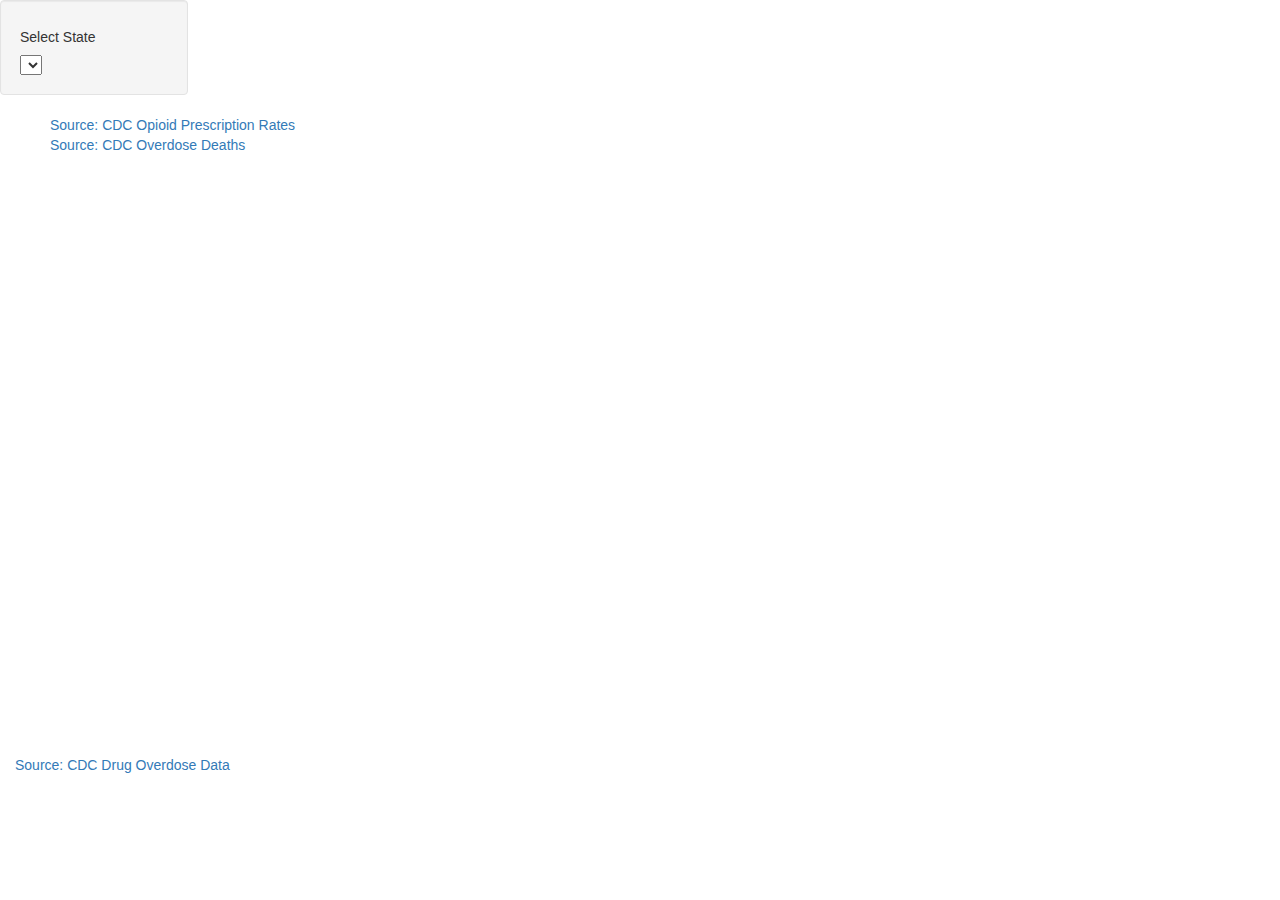
<file: BarCharts/barchart_index.html>
<!DOCTYPE html>
<html lang="en">

<head>
  <meta charset="UTF-8">
  <meta name="viewport" content="width=device-width, initial-scale=1.0">
  <meta http-equiv="X-UA-Compatible" content="ie=edge">
  <link rel="stylesheet" href="https://maxcdn.bootstrapcdn.com/bootstrap/3.3.7/css/bootstrap.min.css">
  <link rel="stylesheet" href="barchart_styles.css">
  
</head>

<body>

    <div class="row">
      <div class="col-md-2">
        <div class="well">
          <h5>Select State</h5>
        <select id="selDataset">
        </select>
        </div>
      </div>
      <div  class="col-md-5">
        <div class = 'chartz' id="bar"></div>
      </div>
      <div class="col-md-5">
        <div class = 'chartz'  id="gauge"></div>
      </div>
    </div>
    <div class="row"></div>
      <div class="col-md-12 sources">
        <a href="https://www.cdc.gov/drugoverdose/rxrate-maps/index.html" target="_blank" rel="noopener noreferrer" >Source: CDC Opioid Prescription Rates</a><br>
        <a href="https://www.cdc.gov/drugoverdose/deaths/index.html"  target="_blank" rel="noopener noreferrer">Source: CDC Overdose Deaths</a>
      </div>
    </div>
    <div class="row"></div>
      <div class="col-md-12">
        <div   id="bubble"  style = "height:600px; width: 100%"></div>
        <a href="https://www.cdc.gov/nchs/nvss/vsrr/drug-overdose-data.htm" target="_blank" rel="noopener noreferrer">Source: CDC Drug Overdose Data</a>
      </div>
    </div>

<br>

  <script src="https://code.jscharting.com/2.9.0/jscharting.js"></script>
  <script src="https://d3js.org/d3.v5.min.js"></script>
  <script src="https://cdn.plot.ly/plotly-latest.min.js"></script>
  <script src="barchart.js"></script>
  

</body>


</html>
</file>
<file: BarCharts/barchart_styles.css>
/* https://developer.mozilla.org/en-US/docs/Web/CSS/box-shadow */
/* header colors */

.chartz {
    width: 50%;
    height: 100%;
    margin-top: 100;
    margin-bottom: 25;
    margin-right: 25;
    margin-left: 25;
    padding-bottom: 50px;
    /* background-color: 'blue';
    color: "darkblue";
    font-family: "Arial"; */
}

.sources {
    padding-left: 50px;
    /* background-color: 'blue'; */
    /* color: "darkblue"; */
    font-family: "Arial"; 
}
</file>
